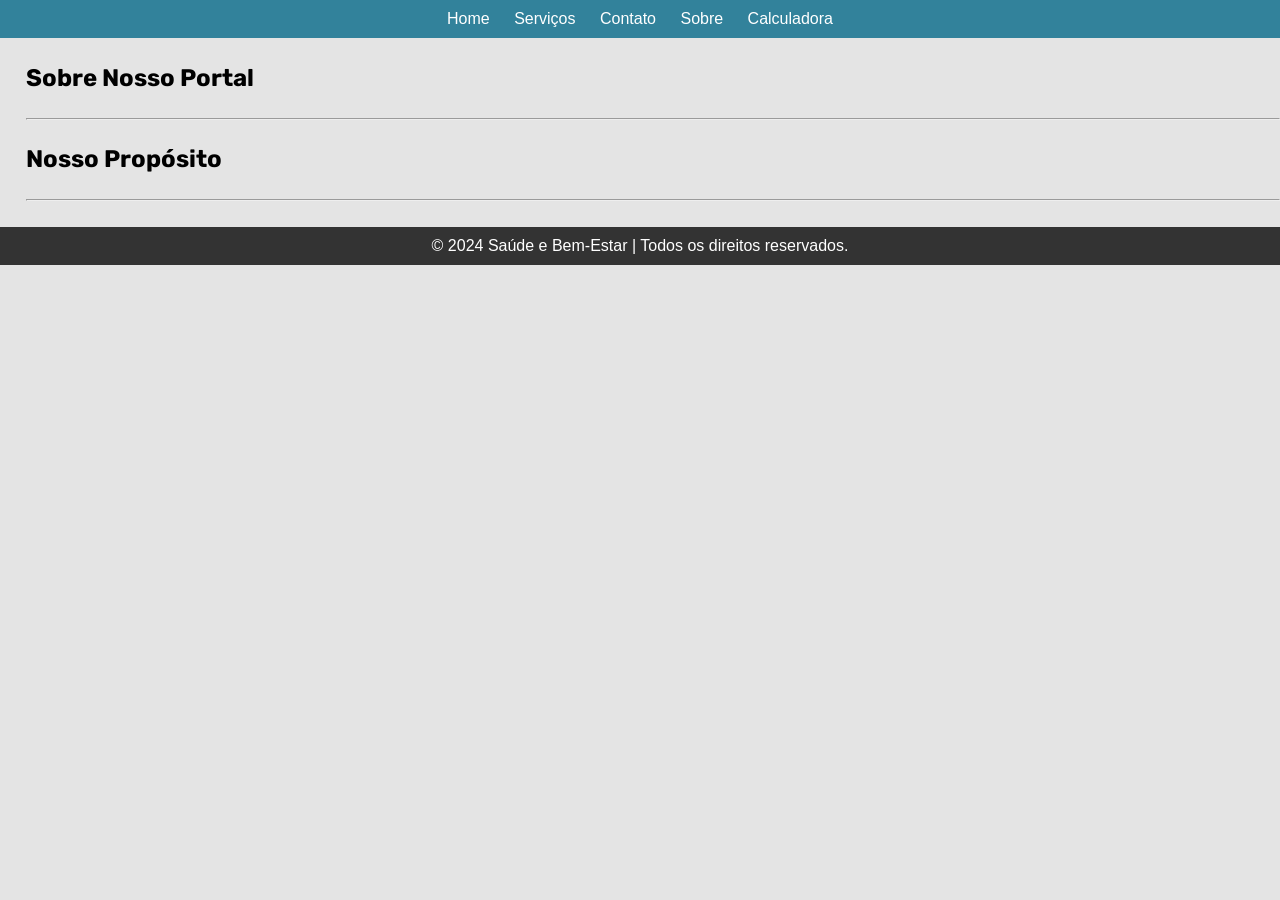
<file: about.html>
<!DOCTYPE html>
<html lang="pt-br">
<head>
    <meta charset="UTF-8">
    <meta name="viewport" content="width=device-width, initial-scale=1.0">
    <title>Sobre - Saúde e Bem-Estar</title>
    <link rel="shortcut icon" href="favicon/estetoscopio.png" type="image/x-icon">
    <link rel="stylesheet" href="styles.css">
    <script src="script.js" defer></script>
</head>
<body>
    <header>
        <nav>
            <a href="index.html" target="_parent">Home</a>
            <a href="services.html" target="_parent">Serviços</a>
            <a href="contact.html" target="_parent">Contato</a>
            <a href="about.html" target="_parent">Sobre</a>
            <a href="calculator.html" target="_parent">Calculadora</a>
        </nav>
    </header>

    <main>
        <section class="sobre">
            <div class="point">
                <h2>Sobre Nosso Portal</h2>
                    <p>Nosso portal é dedicado à promoção da saúde e bem-estar. Oferecemos informações atualizadas e baseadas em evidências sobre nutrição, atividades físicas e saúde mental. Nossa missão é fornecer dicas práticas e orientações especializadas para que você possa adotar um estilo de vida mais saudável e equilibrado. Explore nossas seções dedicadas a receitas nutritivas, programas de exercícios personalizados, e estratégias de autocuidado para manter sua mente e corpo em harmonia.</p>
                    <br>
                <hr>
            </div>
            <div class="point">
                <h2>Nosso Propósito</h2>
                    <p>Queremos fornecer recursos que ajudem as pessoas a fazer escolhas saudáveis para uma vida mais equilibrada. Nossa missão é oferecer orientação confiável e acessível sobre nutrição, exercícios físicos, saúde mental e bem-estar geral. Acreditamos que a informação é a chave para melhorar a qualidade de vida de todos e estamos comprometidos em capacitar nossos usuários com conhecimentos e ferramentas essenciais. Explore nossas dicas práticas, artigos informativos e programas personalizados para alcançar um estilo de vida mais saudável e feliz.</p>
                    <br>
                <hr>
            </div>
        </section>
    </main>

    <footer>
        <p>&copy; 2024 Saúde e Bem-Estar | Todos os direitos reservados.</p>
    </footer>
</body>
</html>
</file>
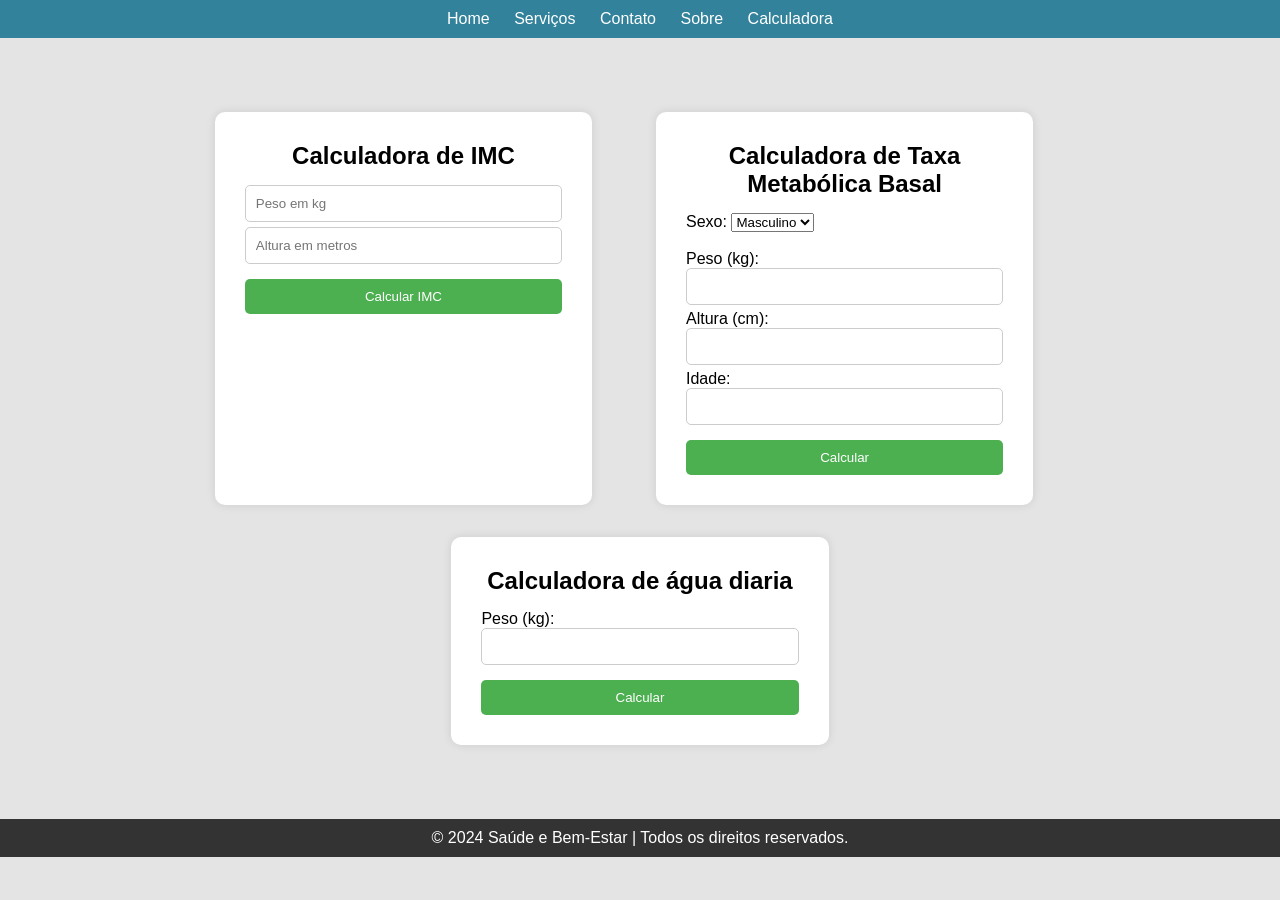
<file: calculator.html>
<!DOCTYPE html>
<html lang="pt-BR">
<head>
    <meta charset="UTF-8">
    <meta name="viewport" content="width=device-width, initial-scale=1.0">
    <title>Calculadora de IMC</title>
    <link rel="shortcut icon" href="favicon/estetoscopio.png" type="image/x-icon">
    <link rel="stylesheet" href="styles.css">
    <script src="script.js"></script>
</head>
<body>
<header>
  <nav>
    <a href="index.html" target="_parent">Home</a>
    <a href="services.html" target="_parent">Serviços</a>
    <a href="contact.html" target="_parent">Contato</a>
    <a href="about.html" target="_parent">Sobre</a>
    <a href="calculator.html" target="_parent">Calculadora</a>
  </nav>
</header>
<main>
  <br><br><br>
  <section>
    <div class="calculator-container">
    <div class="calculator">
      <h2>Calculadora de IMC</h2>
      <input type="number" id="weight" placeholder="Peso em kg" required>
      <input type="number" id="height" placeholder="Altura em metros" required>
      <button onclick="calculateIMC()">Calcular IMC</button>
      <div id="result" class="result"></div>
    </div>
    <br><br><br>
    <div class="calculator">
      <h2>Calculadora de Taxa Metabólica Basal</h2>
      <label for="sexo">Sexo:</label>
      <select id="sexo">
        <option value="M">Masculino</option>
        <option value="F">Feminino</option>
      </select>
      <br><br>
      <label for="peso">Peso (kg):</label>
      <input type="number" id="peso">
      <label for="altura">Altura (cm):</label>
      <input type="number" id="altura">
      <label for="idade">Idade:</label>
      <input type="number" id="idade">
      <button onclick="calcularTMB()">Calcular</button>
      <p id="resultado"></p>
    </div>
    <br><br><br>
    <div class="calculator">
      <h2>Calculadora de água diaria</h2>
      <label for="peso1">Peso (kg):</label>
      <input type="number" id="peso1"><br>
      <button onclick="calcularAgua()">Calcular</button>
      <p id="valor"></p>
    </div>
    </div>
  </section>
<br><br><br>
</main>
<footer>
  <p>&copy; 2024 Saúde e Bem-Estar | Todos os direitos reservados.</p>
</footer>
</body>
</html>
</file>
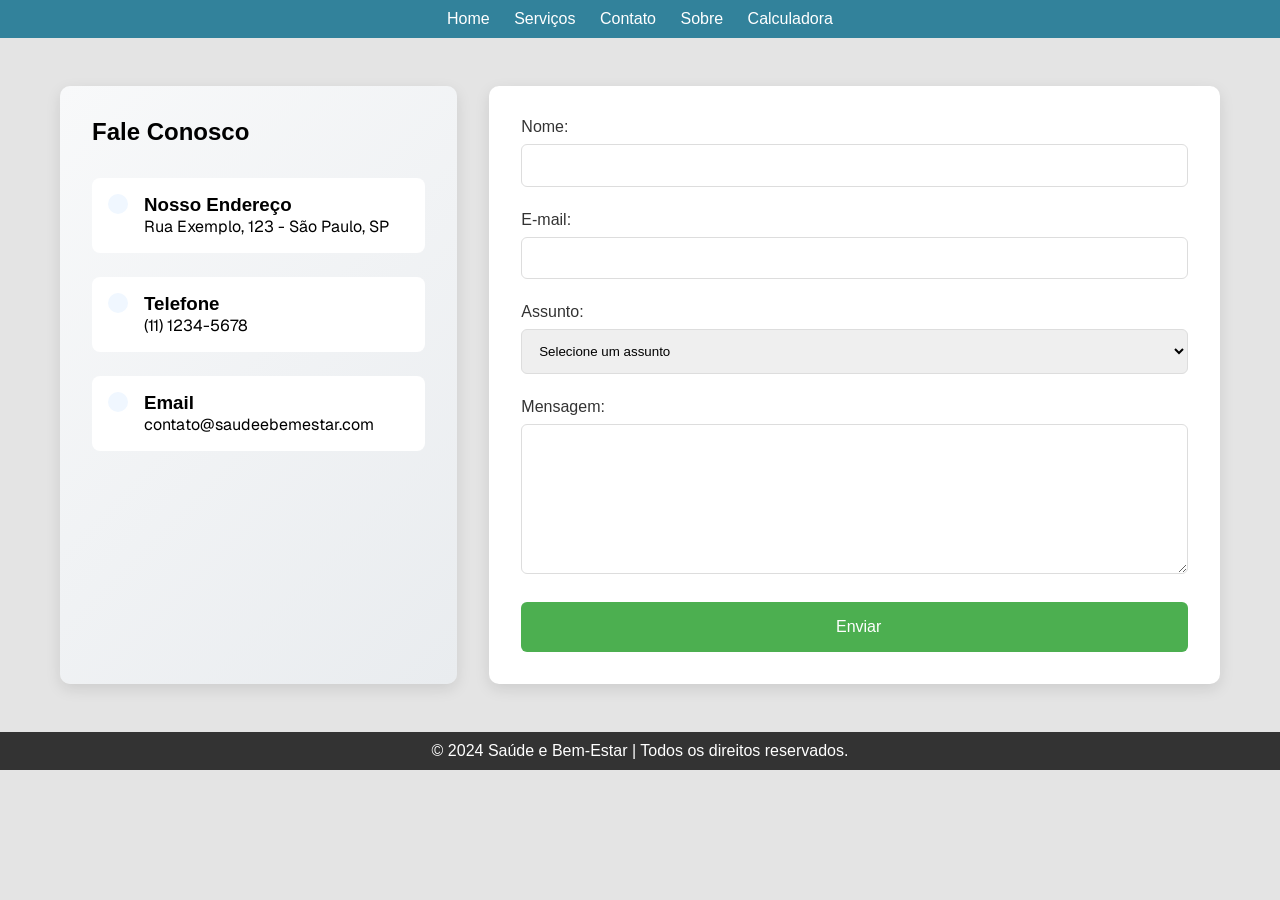
<file: contact.html>
<!DOCTYPE html>
<html lang="pt-br">
<head>
    <meta charset="UTF-8">
    <meta name="viewport" content="width=device-width, initial-scale=1.0">
    <title>Contato - Saúde e Bem-Estar</title>
    <link rel="shortcut icon" href="favicon/estetoscopio.png" type="image/x-icon">
    <link rel="stylesheet" href="styles.css">
    <script src="script.js" defer></script>
</head>
<body>
    <header>
        <nav>
            <a href="index.html" target="_parent">Home</a>
            <a href="services.html" target="_parent">Serviços</a>
            <a href="contact.html" target="_parent">Contato</a>
            <a href="about.html" target="_parent">Sobre</a>
            <a href="calculator.html" target="_parent">Calculadora</a>
        </nav>
    </header>

    <main>
        <section class="contact-container">
            <div class="contact-info">
                <h1>Fale Conosco</h1>
                <div class="contact-details">
                    <div class="contact-item">
                        <i class="fas fa-map-marker-alt"></i>
                        <div>
                            <h3>Nosso Endereço</h3>
                            <p>Rua Exemplo, 123 - São Paulo, SP</p>
                        </div>
                    </div>
                    <div class="contact-item">
                        <i class="fas fa-phone"></i>
                        <div>
                            <h3>Telefone</h3>
                            <p>(11) 1234-5678</p>
                        </div>
                    </div>
                    <div class="contact-item">
                        <i class="fas fa-envelope"></i>
                        <div>
                            <h3>Email</h3>
                            <p>contato@saudeebemestar.com</p>
                        </div>
                    </div>
                </div>
            </div>
        
            <div class="contact-form-container">
                <form id="contact-form" onsubmit="return validateForm()">
                    <div class="form-group">
                        <label for="name">Nome:</label>
                        <input type="text" id="name" name="name" required>
                    </div>
                    
                    <div class="form-group">
                        <label for="email">E-mail:</label>
                        <input type="email" id="email" name="email" required>
                    </div>
        
                    <div class="form-group">
                        <label for="subject">Assunto:</label>
                        <select id="subject" name="subject" required>
                            <option value="">Selecione um assunto</option>
                            <option value="general">Informações Gerais</option>
                            <option value="appointment">Agendamento</option>
                            <option value="feedback">Feedback</option>
                        </select>
                    </div>
                    
                    <div class="form-group">
                        <label for="message">Mensagem:</label>
                        <textarea id="message" name="message" required></textarea>
                    </div>
                    
                    <button type="submit" class="submit-btn">
                        <i class="fas fa-paper-plane"></i> Enviar
                    </button>
                </form>
            </div>
        </section>
    </main>

    <footer>
        <p>&copy; 2024 Saúde e Bem-Estar | Todos os direitos reservados.</p>
    </footer>
</body>
</html>
</file>
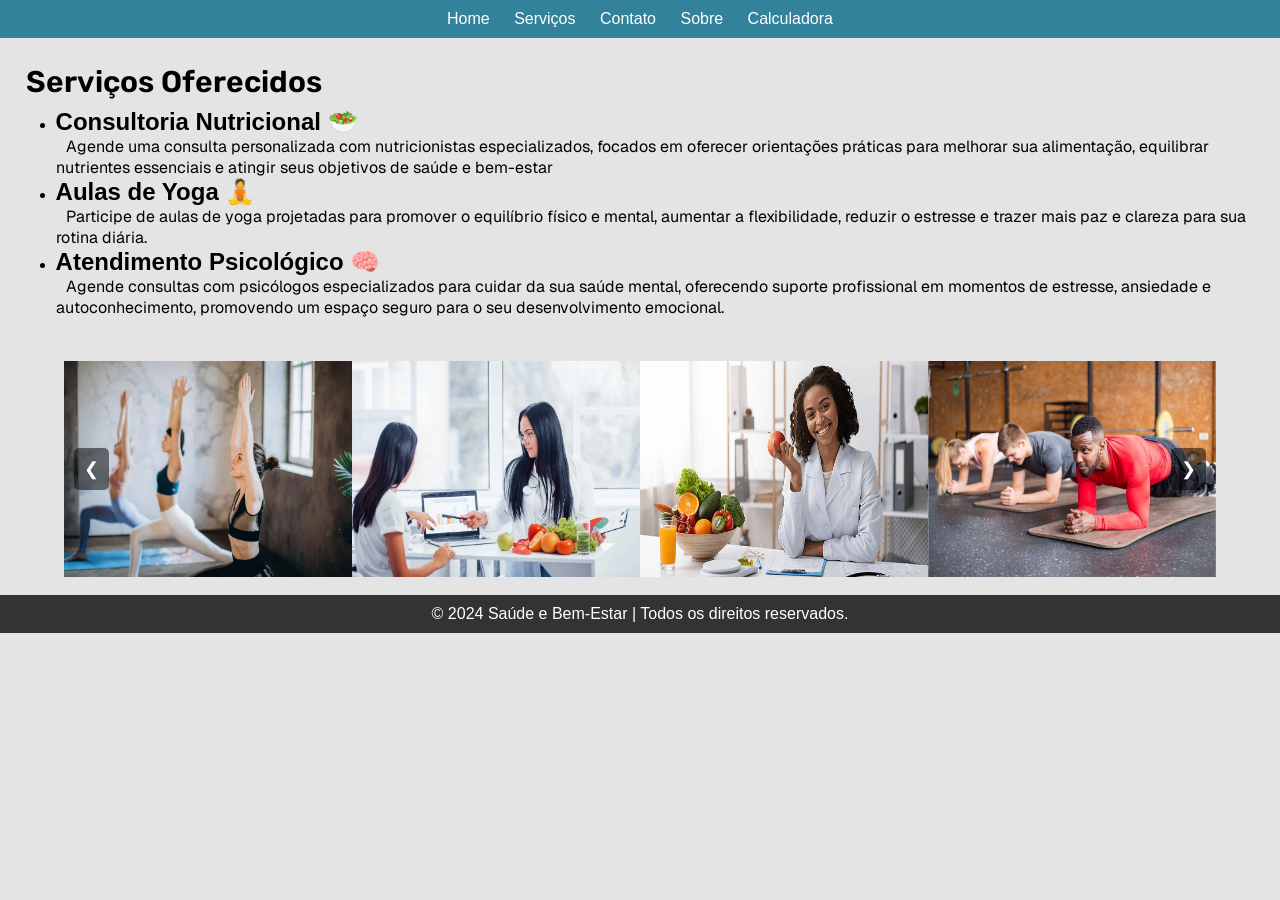
<file: services.html>
<!DOCTYPE html>
<html lang="pt-br">
<head>
    <meta charset="UTF-8">
    <meta name="viewport" content="width=device-width, initial-scale=1.0">
    <title>Serviços - Saúde e Bem-Estar</title>
    <link rel="shortcut icon" href="favicon/estetoscopio.png" type="image/x-icon">
    <link rel="stylesheet" href="styles.css">
    <script src="script.js" defer></script>
</head>
<body>
    <header>
        <nav>
            <a href="index.html" target="_parent">Home</a>
            <a href="services.html" target="_parent">Serviços</a>
            <a href="contact.html" target="_parent">Contato</a>
            <a href="about.html" target="_parent">Sobre</a>
            <a href="calculator.html" target="_parent">Calculadora</a>
        </nav>
    </header>
    <main>
        <section class="serviços">
            <h1>Serviços Oferecidos</h1>
            <ul>
                <li><h2>Consultoria Nutricional &#x1F957;</h2><p>Agende uma consulta personalizada com nutricionistas especializados, focados em oferecer orientações práticas para melhorar sua alimentação, equilibrar nutrientes essenciais e atingir seus objetivos de saúde e bem-estar</p></li>
                <li><h2>Aulas de Yoga &#x1F9D8;</h2><p>Participe de aulas de yoga projetadas para promover o equilíbrio físico e mental, aumentar a flexibilidade, reduzir o estresse e trazer mais paz e clareza para sua rotina diária.</p></li>
                <li><h2>Atendimento Psicológico &#x1F9E0;</h2><p>Agende consultas com psicólogos especializados para cuidar da sua saúde mental, oferecendo suporte profissional em momentos de estresse, ansiedade e autoconhecimento, promovendo um espaço seguro para o seu desenvolvimento emocional.</p></li>
            </ul>
        </section>
        <br>
        <section class="carousel">
            <div class="carousel-images">
                <img src="img/beneficios-do-yoga.webp" alt="Nutricao">
                <img src="img/curso-em-graduacao-em-nutricao-faculdade-frasce-rj.webp" alt="exercicios">
                <img src="img/dia-da-saude-e-nutricao-3-min.png" alt="Mental">
                <img src="img/exercicio-de-prancha.jpg" alt="">
                <img src="img/exercicio-fisico-.jpg" alt="">
                <img src="img/exercicios.jpg" alt="">
                <img src="img/homem+e+mulher+conversam+em+uma+consulta+com+um+psicólogo.jpg" alt="">
                <img src="img/images.jpeg" alt="">
                <img src="img/pexels-yan-krukov-8436601-copy-scaled.webp" alt="">
                <img src="img/psicologa-atende-pacientes.webp" alt="">
                <img src="img/yoga_aereo-ca93a957.jpeg" alt="">
                <img src="img/idosos.jpg" alt="">
            </div>
            <button class="carousel-btn prev" onclick="moveSlide(-1)">&#10094;</button>
            <button class="carousel-btn next" onclick="moveSlide(1)">&#10095;</button>
        </section>
    </main>
    <br>
    <footer>
        <p>&copy; 2024 Saúde e Bem-Estar | Todos os direitos reservados.</p>
    </footer>
</body>
</html>
</file>
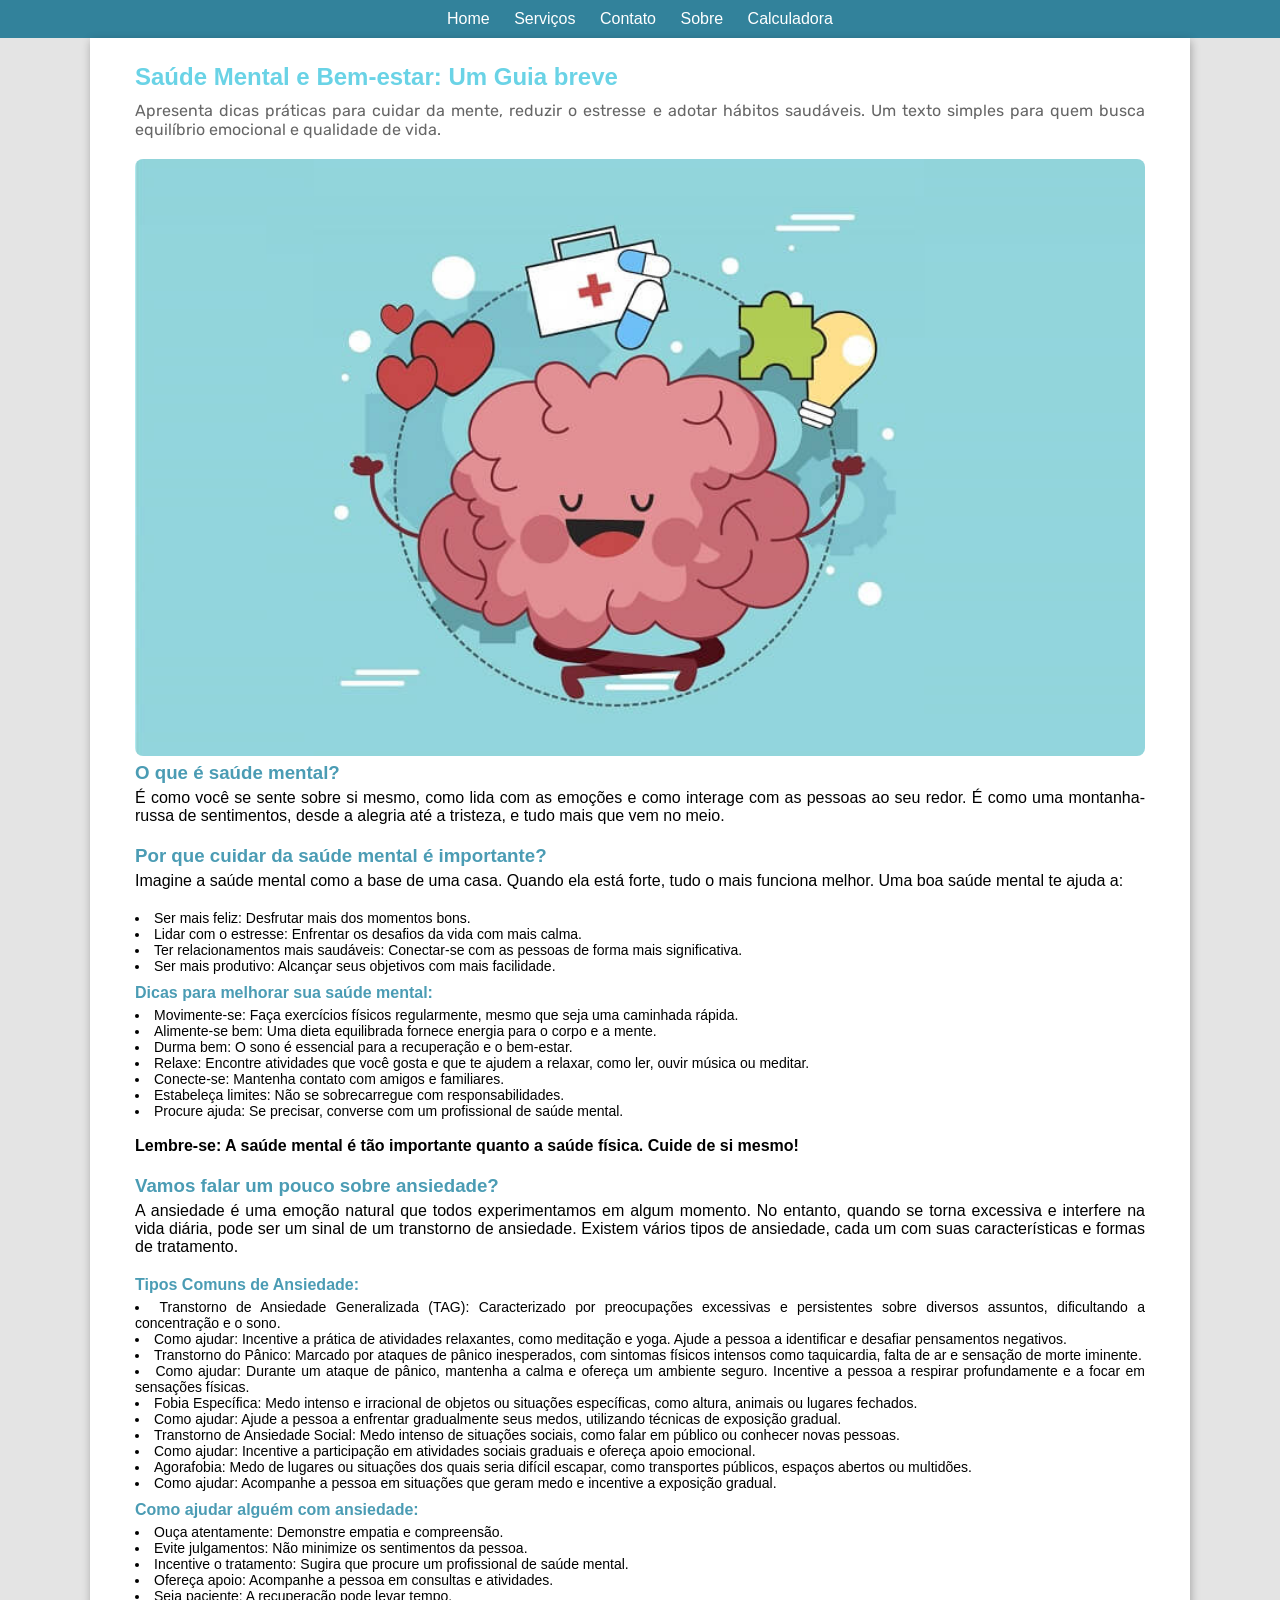
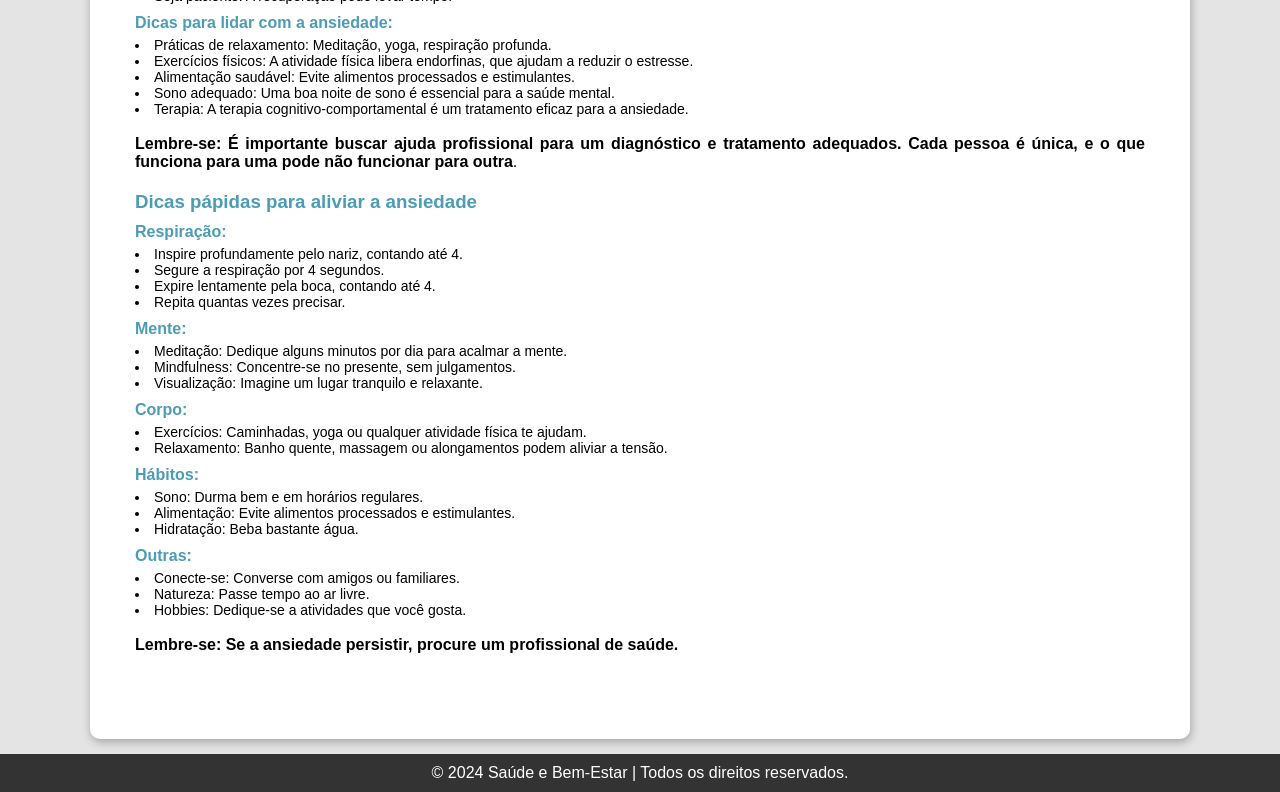
<file: pags/bem-estar/bem-estar.html>
<!DOCTYPE html>
<html lang="pt-br">
<head>
    <meta charset="UTF-8">
    <meta name="viewport" content="width=device-width, initial-scale=1.0">
    <title>Bem-Estar Mental</title>
    <link rel="shortcut icon" href="/favicon/estetoscopio.png" type="image/x-icon">
    <link rel="stylesheet" href="/pags/styles.css">
    <script src="/script.js"></script>
</head>
<body>
    <header>
        <nav>
            <a href="/index.html" target="_parent">Home</a>
            <a href="/services.html" target="_parent">Serviços</a>
            <a href="/contact.html" target="_parent">Contato</a>
            <a href="/about.html" target="_parent">Sobre</a>
            <a href="/calculator.html" target="_parent">Calculadora</a>
        </nav>
    </header>
    <main>
        <section>
            <div class="container">
                <div class="article">
                    <h2>Saúde Mental e Bem-estar: Um Guia breve</h2>
                    <p class="descrição">Apresenta dicas práticas para cuidar da mente, reduzir o estresse e adotar hábitos saudáveis. Um texto simples para quem busca equilíbrio emocional e qualidade de vida.</p>
                    <img src="img/o-que-e-bem-estar-mental.jpg" alt="Imagem Principal">
                    <h3>O que é saúde mental?</h3>
                    <p>É como você se sente sobre si mesmo, como lida com as emoções e como interage com as pessoas ao seu redor. É como uma montanha-russa de sentimentos, desde a alegria até a tristeza, e tudo mais que vem no meio.</p>
                    <h3>Por que cuidar da saúde mental é importante?</h3>
                    <p>Imagine a saúde mental como a base de uma casa. Quando ela está forte, tudo o mais funciona melhor. Uma boa saúde mental te ajuda a:</p>
                        <ul>
                            <li>Ser mais feliz: Desfrutar mais dos momentos bons.</li>
                            <li>Lidar com o estresse: Enfrentar os desafios da vida com mais calma.</li>
                            <li>Ter relacionamentos mais saudáveis: Conectar-se com as pessoas de forma mais significativa.</li>
                            <li>Ser mais produtivo: Alcançar seus objetivos com mais facilidade.</li>
                        </ul>
                    <h4>Dicas para melhorar sua saúde mental:</h4>
                        <ul>
                            <li>Movimente-se: Faça exercícios físicos regularmente, mesmo que seja uma caminhada rápida.</li>
                            <li>Alimente-se bem: Uma dieta equilibrada fornece energia para o corpo e a mente.</li>
                            <li>Durma bem: O sono é essencial para a recuperação e o bem-estar.</li>
                            <li>Relaxe: Encontre atividades que você gosta e que te ajudem a relaxar, como ler, ouvir música ou meditar.</li>
                            <li>Conecte-se: Mantenha contato com amigos e familiares.</li>
                            <li>Estabeleça limites: Não se sobrecarregue com responsabilidades.</li>
                            <li>Procure ajuda: Se precisar, converse com um profissional de saúde mental.</li>
                        </ul>
                        <br>
                    <p><strong>Lembre-se: A saúde mental é tão importante quanto a saúde física. Cuide de si mesmo!</strong></p>
                    <h3>Vamos falar um pouco sobre ansiedade?</h3>
                    <p>A ansiedade é uma emoção natural que todos experimentamos em algum momento. No entanto, quando se torna excessiva e interfere na vida diária, pode ser um sinal de um transtorno de ansiedade. Existem vários tipos de ansiedade, cada um com suas características e formas de tratamento.</p>
                    <h4>Tipos Comuns de Ansiedade:</h4>
                        <ul>
                            <li>Transtorno de Ansiedade Generalizada (TAG): Caracterizado por preocupações excessivas e persistentes sobre diversos assuntos, dificultando a concentração e o sono.</li>
                            <li>Como ajudar: Incentive a prática de atividades relaxantes, como meditação e yoga. Ajude a pessoa a identificar e desafiar pensamentos negativos.</li>
                            <li>Transtorno do Pânico: Marcado por ataques de pânico inesperados, com sintomas físicos intensos como taquicardia, falta de ar e sensação de morte iminente.</li>
                            <li>Como ajudar: Durante um ataque de pânico, mantenha a calma e ofereça um ambiente seguro. Incentive a pessoa a respirar profundamente e a focar em sensações físicas.</li>
                            <li>Fobia Específica: Medo intenso e irracional de objetos ou situações específicas, como altura, animais ou lugares fechados.</li>
                            <li>Como ajudar: Ajude a pessoa a enfrentar gradualmente seus medos, utilizando técnicas de exposição gradual.</li>
                            <li>Transtorno de Ansiedade Social: Medo intenso de situações sociais, como falar em público ou conhecer novas pessoas.</li>
                            <li>Como ajudar: Incentive a participação em atividades sociais graduais e ofereça apoio emocional.</li>
                            <li>Agorafobia: Medo de lugares ou situações dos quais seria difícil escapar, como transportes públicos, espaços abertos ou multidões.</li>
                            <li>Como ajudar: Acompanhe a pessoa em situações que geram medo e incentive a exposição gradual.</li>
                        </ul>
                    <h4>Como ajudar alguém com ansiedade:</h4>
                        <ul>
                            <li>Ouça atentamente: Demonstre empatia e compreensão.</li>
                            <li>Evite julgamentos: Não minimize os sentimentos da pessoa.</li>
                            <li>Incentive o tratamento: Sugira que procure um profissional de saúde mental.</li>
                            <li>Ofereça apoio: Acompanhe a pessoa em consultas e atividades.</li>
                            <li>Seja paciente: A recuperação pode levar tempo.</li>
                        </ul>
                        <h4>Dicas para lidar com a ansiedade:</h4>
                        <ul>
                            <li>Práticas de relaxamento: Meditação, yoga, respiração profunda.</li>
                            <li>Exercícios físicos: A atividade física libera endorfinas, que ajudam a reduzir o estresse.</li>
                            <li>Alimentação saudável: Evite alimentos processados e estimulantes.</li>
                            <li>Sono adequado: Uma boa noite de sono é essencial para a saúde mental.</li>
                            <li>Terapia: A terapia cognitivo-comportamental é um tratamento eficaz para a ansiedade.</li>
                        </ul>
                        <br>
                    <p><strong>Lembre-se: É importante buscar ajuda profissional para um diagnóstico e tratamento adequados. Cada pessoa é única, e o que funciona para uma pode não funcionar para outra</strong>.</p>

                    <h3>Dicas pápidas para aliviar a ansiedade</h3>
                    <h4>Respiração:</h4>
                    <ul>
                        <li>Inspire profundamente pelo nariz, contando até 4.</li>
                        <li>Segure a respiração por 4 segundos.</li>
                        <li>Expire lentamente pela boca, contando até 4.</li>
                        <li>Repita quantas vezes precisar.</li>
                    </ul>
                    <h4>Mente:</h4>
                    <ul>
                        <li>Meditação: Dedique alguns minutos por dia para acalmar a mente.</li>
                        <li>Mindfulness: Concentre-se no presente, sem julgamentos.</li>
                        <li>Visualização: Imagine um lugar tranquilo e relaxante.</li>
                    </ul>
                    <h4>Corpo:</h4>
                    <ul>
                        <li>Exercícios: Caminhadas, yoga ou qualquer atividade física te ajudam.</li>
                        <li>Relaxamento: Banho quente, massagem ou alongamentos podem aliviar a tensão.</li>
                    </ul>
                    <h4>Hábitos:</h4>
                    <ul>
                        <li>Sono: Durma bem e em horários regulares.</li>
                        <li>Alimentação: Evite alimentos processados e estimulantes.</li>
                        <li>Hidratação: Beba bastante água.</li>
                    </ul>
                    <h4>Outras:</h4>
                    <ul>
                        <li>Conecte-se: Converse com amigos ou familiares.</li>
                        <li>Natureza: Passe tempo ao ar livre.</li>
                        <li>Hobbies: Dedique-se a atividades que você gosta.</li>
                    </ul>
                    <br>
                    <p><strong>Lembre-se: Se a ansiedade persistir, procure um profissional de saúde.</strong></p>
                </div>
            </div>
        </section>
    </main>
    <footer>
        <p>&copy; 2024 Saúde e Bem-Estar | Todos os direitos reservados.</p>
    </footer>
</body>
</html>
</file>
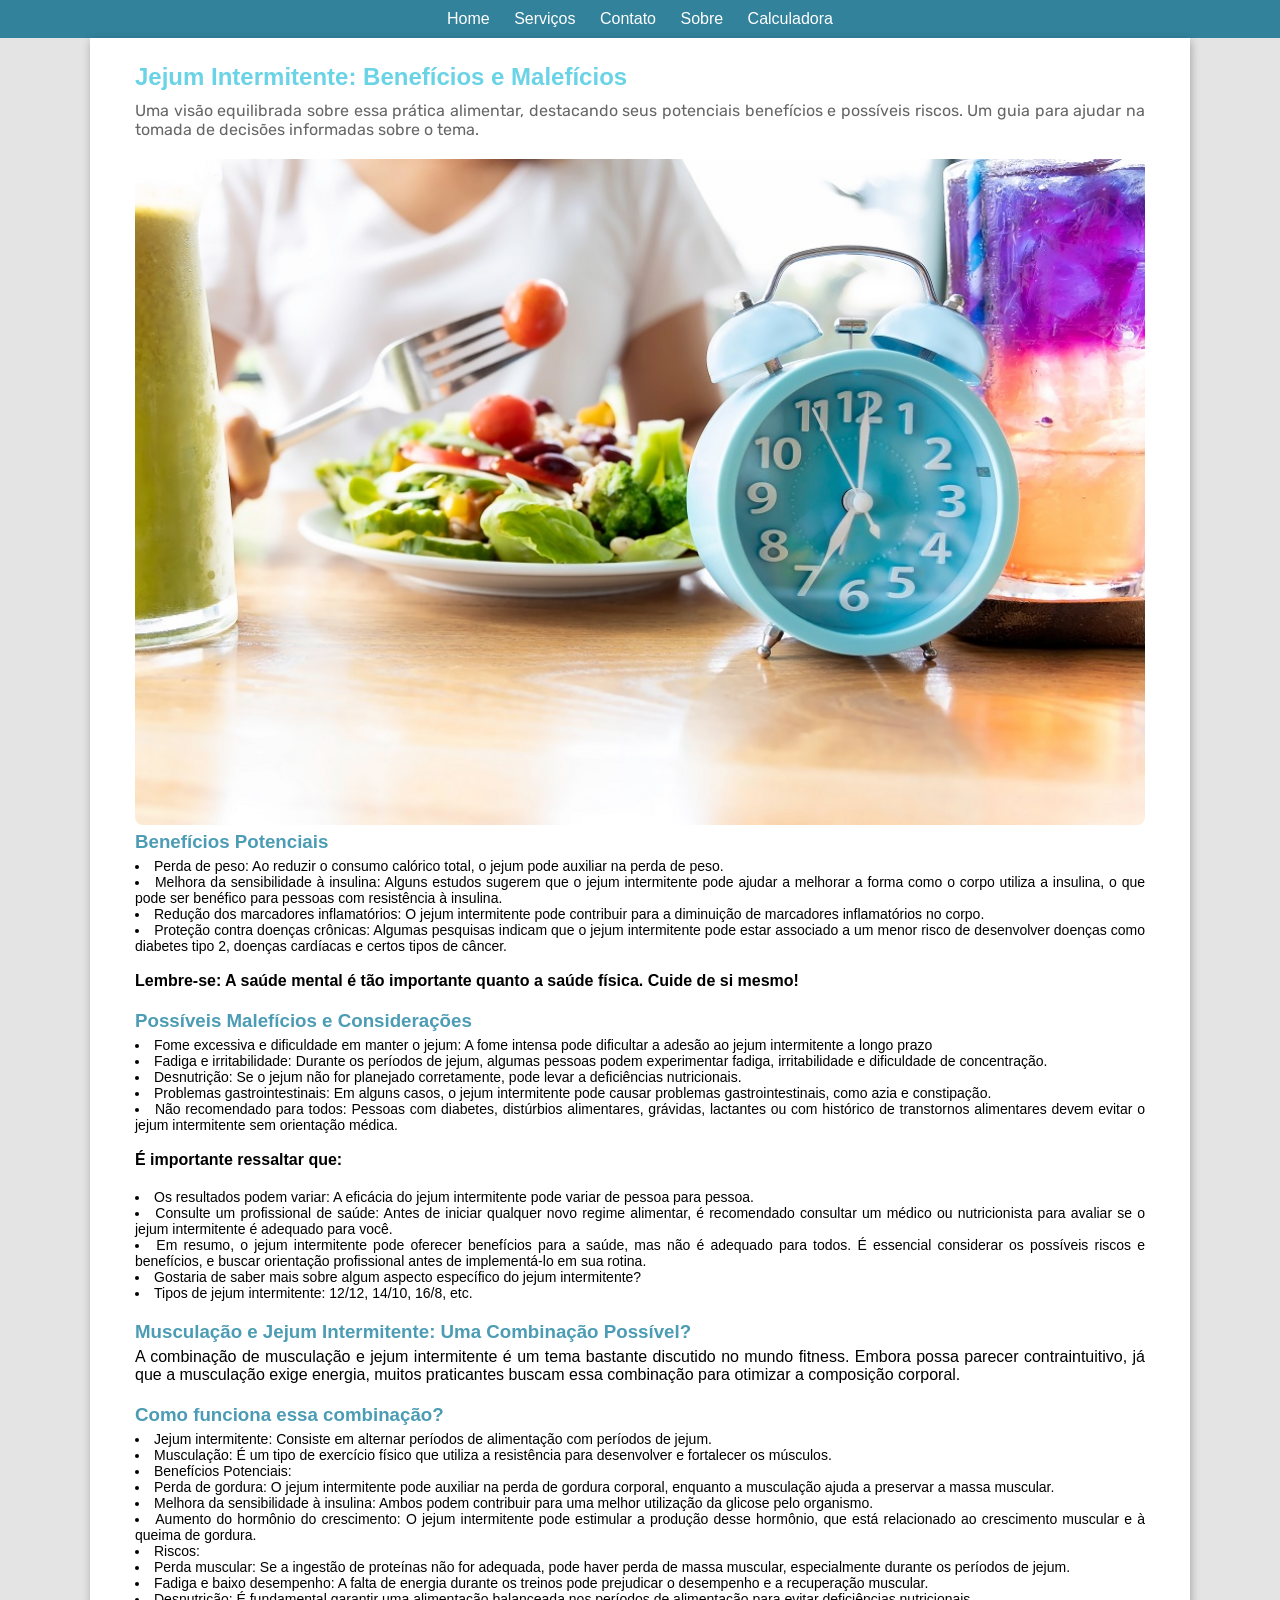
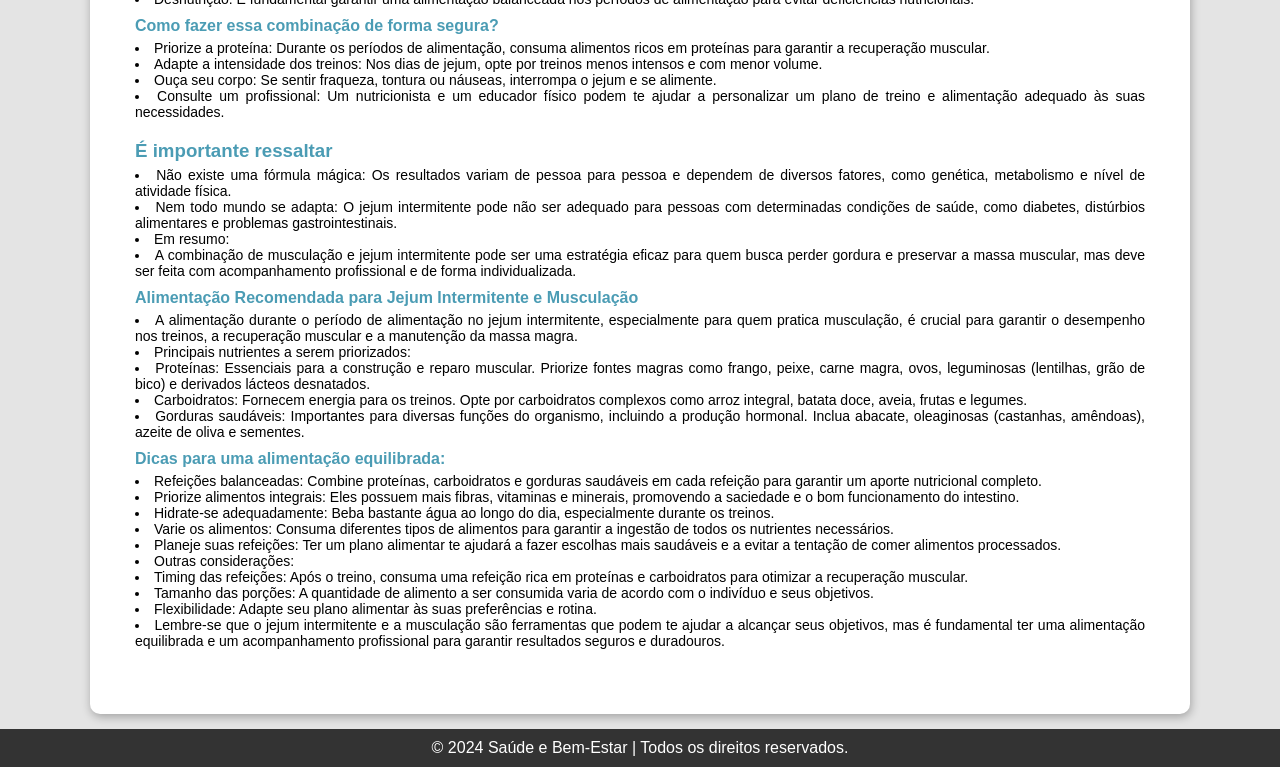
<file: pags/exercicios/exercicios.html>
<!DOCTYPE html>
<html lang="pt-br">

<head>
    <meta charset="UTF-8">
    <meta name="viewport" content="width=device-width, initial-scale=1.0">
    <title>Bem-Estar Mental</title>
    <link rel="shortcut icon" href="/favicon/estetoscopio.png" type="image/x-icon">
    <link rel="stylesheet" href="/pags/styles.css">
    <script src="/script.js"></script>
</head>

<body>
    <header>
        <nav>
            <a href="/index.html" target="_parent">Home</a>
            <a href="/services.html" target="_parent">Serviços</a>
            <a href="/contact.html" target="_parent">Contato</a>
            <a href="/about.html" target="_parent">Sobre</a>
            <a href="/calculator.html" target="_parent">Calculadora</a>
        </nav>
    </header>
    <main>
        <section>
            <div class="container">
                <div class="article">
                    <h2>Jejum Intermitente: Benefícios e Malefícios</h2>
                    <p class="descrição">Uma visão equilibrada sobre essa prática alimentar, destacando seus potenciais benefícios e possíveis riscos. Um guia para ajudar na tomada de decisões informadas sobre o tema.
                    </p>
                    <img src="img/jejum-intermitente.jpg" alt="Imagem Principal">
                    <h3>Benefícios Potenciais</h3>
                    <ul>
                        <li>Perda de peso: Ao reduzir o consumo calórico total, o jejum pode auxiliar na
                            perda de peso.</li>
                        <li>Melhora da sensibilidade à insulina: Alguns estudos sugerem que o jejum
                            intermitente pode ajudar a melhorar a forma como o corpo utiliza a insulina, o
                            que pode ser benéfico para pessoas com resistência à insulina. </li>
                        <li>Redução dos marcadores inflamatórios: O jejum intermitente pode contribuir
                            para a diminuição de marcadores inflamatórios no corpo.</li>
                        <li>Proteção contra doenças crônicas: Algumas pesquisas indicam que o jejum
                            intermitente pode estar associado a um menor risco de desenvolver doenças
                            como diabetes tipo 2, doenças cardíacas e certos tipos de câncer. </li>
                    </ul>
                    <br>
                    <p><strong>Lembre-se: A saúde mental é tão importante quanto a saúde física. Cuide de si mesmo!</strong></p>
                    <h3>Possíveis Malefícios e Considerações</h3>
                    <ul>
                        <li>Fome excessiva e dificuldade em manter o jejum: A fome intensa pode
                            dificultar a adesão ao jejum intermitente a longo prazo</li>
                        <li> Fadiga e irritabilidade: Durante os períodos de jejum, algumas pessoas
                            podem experimentar fadiga, irritabilidade e dificuldade de concentração.</li>
                        <li> Desnutrição: Se o jejum não for planejado corretamente, pode levar a
                            deficiências nutricionais.</li>
                        <li>Problemas gastrointestinais: Em alguns casos, o jejum intermitente pode
                            causar problemas gastrointestinais, como azia e constipação.
                        </li>
                        <li>Não recomendado para todos: Pessoas com diabetes, distúrbios alimentares,
                            grávidas, lactantes ou com histórico de transtornos alimentares devem evitar o
                            jejum intermitente sem orientação médica.</li>
                    </ul>
                        <br>
                        <p><strong>É importante ressaltar que:</strong></p>
                    <ul>
                        <li>Os resultados podem variar: A eficácia do jejum intermitente pode variar de pessoa para pessoa.</li>
                        <li>Consulte um profissional de saúde: Antes de iniciar qualquer novo regime
                            alimentar, é recomendado consultar um médico ou nutricionista para avaliar se
                            o jejum intermitente é adequado para você.</li>
                        <li>
                            Em resumo, o jejum intermitente pode oferecer benefícios para a saúde, mas
                            não é adequado para todos. É essencial considerar os possíveis riscos e
                            benefícios, e buscar orientação profissional antes de implementá-lo em sua
                            rotina.
                        </li>
                        <li>Gostaria de saber mais sobre algum aspecto específico do jejum intermitente?</li>
                        <li>Tipos de jejum intermitente: 12/12, 14/10, 16/8, etc.</li>
                    </ul>
                    <br>
                    <h3>Musculação e Jejum Intermitente: Uma Combinação Possível?</h3>
                    <p>A combinação de musculação e jejum intermitente é um tema bastante
                        discutido no mundo fitness. Embora possa parecer contraintuitivo, já que a
                        musculação exige energia, muitos praticantes buscam essa combinação para
                        otimizar a composição corporal.
                    </p>
                        <h3>Como funciona essa combinação?</h3>
                        <ul>
                            <li>Jejum intermitente: Consiste em alternar períodos de alimentação com períodos de jejum.
                            </li>
                            <li>Musculação: É um tipo de exercício físico que utiliza a resistência para desenvolver e
                                fortalecer os músculos.</li>
                            <li>Benefícios Potenciais:</li>
                            <li>Perda de gordura: O jejum intermitente pode auxiliar na perda de gordura corporal,
                                enquanto a musculação ajuda a preservar a massa muscular.</li>
                            <li>Melhora da sensibilidade à insulina: Ambos podem contribuir para uma melhor utilização
                                da glicose pelo organismo.</li>
                            <li>Aumento do hormônio do crescimento: O jejum intermitente pode estimular a produção desse
                                hormônio, que está relacionado ao crescimento muscular e à queima de gordura.</li>
                            <li>Riscos:</li>
                            <li>Perda muscular: Se a ingestão de proteínas não for adequada, pode haver perda de massa
                                muscular, especialmente durante os períodos de jejum.</li>
                            <li>Fadiga e baixo desempenho: A falta de energia durante os treinos pode prejudicar o
                                desempenho e a recuperação muscular.</li>
                            <li>Desnutrição: É fundamental garantir uma alimentação balanceada nos períodos de
                                alimentação para evitar deficiências nutricionais.</li>
                        </ul>
                    <h4>Como fazer essa combinação de forma segura?</h4>
                    <ul>
                        <li>Priorize a proteína: Durante os períodos de alimentação, consuma alimentos ricos em
                            proteínas para garantir a recuperação muscular.</li>
                        <li>Adapte a intensidade dos treinos: Nos dias de jejum, opte por treinos menos intensos e com
                            menor volume.</li>
                        <li>Ouça seu corpo: Se sentir fraqueza, tontura ou náuseas, interrompa o jejum e se alimente.
                        </li>
                        <li>Consulte um profissional: Um nutricionista e um educador físico podem te ajudar a
                            personalizar um plano de treino e alimentação adequado às suas necessidades.</li>
                    </ul>
                    <br>
                    <h3>É importante ressaltar</h3>
                    <ul>
                        <li>Não existe uma fórmula mágica: Os resultados variam de pessoa para pessoa e dependem de
                            diversos fatores, como genética, metabolismo e nível de atividade física.</li>
                        <li>Nem todo mundo se adapta: O jejum intermitente pode não ser adequado para pessoas com
                            determinadas condições de saúde, como diabetes, distúrbios alimentares e problemas
                            gastrointestinais.</li>
                        <li>Em resumo:</li>
                        <li>A combinação de musculação e jejum intermitente pode ser uma estratégia eficaz para quem
                            busca perder gordura e preservar a massa muscular, mas deve ser feita com acompanhamento
                            profissional e de forma individualizada.</li>
                    </ul>
                    <h4>Alimentação Recomendada para Jejum Intermitente e Musculação</h4>
                    <ul>
                        <li>A alimentação durante o período de alimentação no jejum intermitente, especialmente para quem
                            pratica musculação, é crucial para garantir o desempenho nos treinos, a recuperação muscular e a
                            manutenção da massa magra.</li>
                        <li>Principais nutrientes a serem priorizados:</li>
                        <li>Proteínas: Essenciais para a construção e reparo muscular. Priorize fontes magras como frango,
                            peixe, carne magra, ovos, leguminosas (lentilhas, grão de bico) e derivados lácteos desnatados.
                        </li>
                        <li>Carboidratos: Fornecem energia para os treinos. Opte por carboidratos complexos como arroz
                            integral, batata doce, aveia, frutas e legumes.</li>
                        <li>Gorduras saudáveis: Importantes para diversas funções do organismo, incluindo a produção
                            hormonal. Inclua abacate, oleaginosas (castanhas, amêndoas), azeite de oliva e sementes.</li>
                    </ul>
                    <h4>Dicas para uma alimentação equilibrada:</h4>
                    <ul>
                        <li>Refeições balanceadas: Combine proteínas, carboidratos e gorduras saudáveis em cada refeição
                            para garantir um aporte nutricional completo.</li>
                        <li>Priorize alimentos integrais: Eles possuem mais fibras, vitaminas e minerais, promovendo a
                            saciedade e o bom funcionamento do intestino.</li>
                        <li>Hidrate-se adequadamente: Beba bastante água ao longo do dia, especialmente durante os
                            treinos.</li>
                        <li>Varie os alimentos: Consuma diferentes tipos de alimentos para garantir a ingestão de todos
                            os nutrientes necessários.</li>
                        <li>Planeje suas refeições: Ter um plano alimentar te ajudará a fazer escolhas mais saudáveis e
                            a evitar a tentação de comer alimentos processados.</li>

                        <li>Outras considerações:</li>
                        <li>Timing das refeições: Após o treino, consuma uma refeição rica em proteínas e carboidratos
                            para otimizar a recuperação muscular.</li>
                        <li>Tamanho das porções: A quantidade de alimento a ser consumida varia de acordo com o
                            indivíduo e seus objetivos.</li>
                        <li>Flexibilidade: Adapte seu plano alimentar às suas preferências e rotina.</li>
                        <li>Lembre-se que o jejum intermitente e a musculação são ferramentas que podem te ajudar a
                            alcançar seus objetivos, mas é fundamental ter uma alimentação equilibrada e um
                            acompanhamento profissional para garantir resultados seguros e duradouros.</li>
                    </ul>
                </div>
            </div>
        </section>
    </main>
    <footer>
        <p>&copy; 2024 Saúde e Bem-Estar | Todos os direitos reservados.</p>
    </footer>
</body>

</html>
</file>
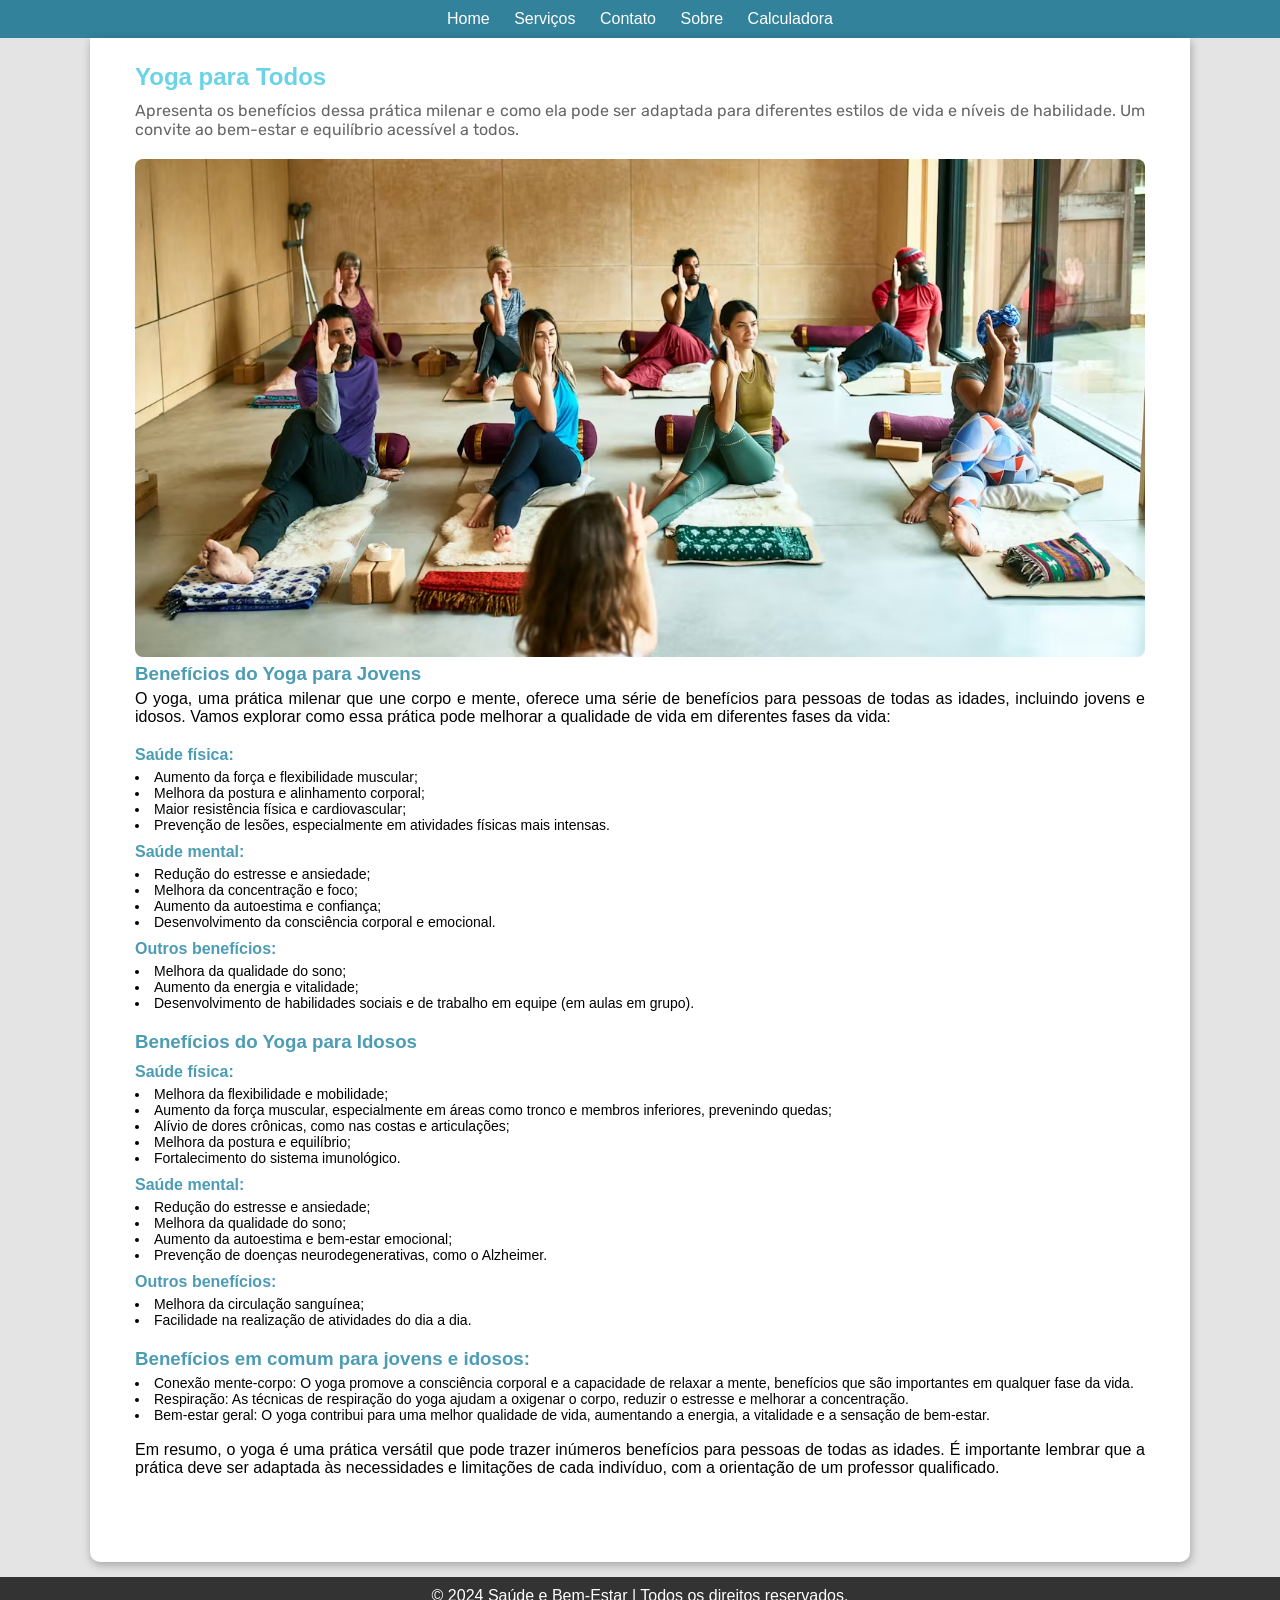
<file: pags/yoga/yoga.html>
<!DOCTYPE html>
<html lang="pt-br">
<head>
    <meta charset="UTF-8">
    <meta name="viewport" content="width=device-width, initial-scale=1.0">
    <title>Yoga</title>
    <link rel="shortcut icon" href="/favicon/estetoscopio.png" type="image/x-icon">
    <link rel="stylesheet" href="/pags/styles.css">
    <script src="/script.js"></script>
</head>
<body>
    <header>
        <nav>
            <a href="/index.html" target="_parent">Home</a>
            <a href="/services.html" target="_parent">Serviços</a>
            <a href="/contact.html" target="_parent">Contato</a>
            <a href="/about.html" target="_parent">Sobre</a>
            <a href="/calculator.html" target="_parent">Calculadora</a>
        </nav>
    </header>
    <main>
        <section>
            <div class="container">
                <div class="article">
                    <h2>Yoga para Todos</h2>
                    <p class="descrição">Apresenta os benefícios dessa prática milenar e como ela pode ser adaptada para diferentes estilos de vida e níveis de habilidade. Um convite ao bem-estar e equilíbrio acessível a todos.</p>
                    <img src="img/file-20230120-8209-dd2jmr.avif" alt="Imagem Principal">
                    <h3>Benefícios do Yoga para Jovens</h3>
                    <p>O yoga, uma prática milenar que une corpo e mente, oferece uma série de benefícios para pessoas de todas as idades, incluindo jovens e idosos. Vamos explorar como essa prática pode melhorar a qualidade de vida em diferentes fases da vida:</p>
                        <h4>Saúde física:</h4>
                        <ul>
                            <li>Aumento da força e flexibilidade muscular;</li>
                            <li>Melhora da postura e alinhamento corporal;</li>
                            <li>Maior resistência física e cardiovascular;</li>
                            <li>Prevenção de lesões, especialmente em atividades físicas mais intensas.</li>
                        </ul>
                        <h4>Saúde mental:</h4>
                        <ul>
                            <li>Redução do estresse e ansiedade;</li>
                            <li>Melhora da concentração e foco;</li>
                            <li>Aumento da autoestima e confiança;</li>
                            <li>Desenvolvimento da consciência corporal e emocional.</li>
                        </ul>
                        <h4>Outros benefícios:</h4>
                        <ul>
                            <li>Melhora da qualidade do sono;</li>
                            <li>Aumento da energia e vitalidade;</li>
                            <li>Desenvolvimento de habilidades sociais e de trabalho em equipe (em aulas em grupo).</li>
                        </ul>
                        <br>
                        <h3>Benefícios do Yoga para Idosos</h3>
                        <h4>Saúde física:</h4>
                        <ul>
                            <li>Melhora da flexibilidade e mobilidade;</li>
                            <li>Aumento da força muscular, especialmente em áreas como tronco e membros inferiores, prevenindo quedas;</li>
                            <li>Alívio de dores crônicas, como nas costas e articulações;</li>
                            <li>Melhora da postura e equilíbrio;</li>
                            <li>Fortalecimento do sistema imunológico.</li>
                        </ul>
                        <h4>Saúde mental:</h4>
                        <ul>
                            <li>Redução do estresse e ansiedade;</li>
                            <li>Melhora da qualidade do sono;</li>
                            <li>Aumento da autoestima e bem-estar emocional;</li>
                            <li>Prevenção de doenças neurodegenerativas, como o Alzheimer.</li>
                        </ul>
                        <h4>Outros benefícios:</h4>
                        <ul>
                            <li>Melhora da circulação sanguínea;</li>
                            <li>Facilidade na realização de atividades do dia a dia.</li>
                        </ul>
                        <br>
                        <h3>Benefícios em comum para jovens e idosos:</h3>
                            <ul>
                                <li>Conexão mente-corpo: O yoga promove a consciência corporal e a capacidade de relaxar a mente, benefícios que são importantes em qualquer fase da vida.</li>
                                <li>Respiração: As técnicas de respiração do yoga ajudam a oxigenar o corpo, reduzir o estresse e melhorar a concentração.</li>
                                <li>Bem-estar geral: O yoga contribui para uma melhor qualidade de vida, aumentando a energia, a vitalidade e a sensação de bem-estar.</li>
                            </ul>
                            <br>                   
                    <p>Em resumo, o yoga é uma prática versátil que pode trazer inúmeros benefícios para pessoas de todas as idades. É importante lembrar que a prática deve ser adaptada às necessidades e limitações de cada indivíduo, com a orientação de um professor qualificado.</p>
                </div>
            </div>
        </section>
    </main>
    <footer>
        <p>&copy; 2024 Saúde e Bem-Estar | Todos os direitos reservados.</p>
    </footer>
</body>
</html>
</file>
<file: styles.css>
@charset "UTF-8";

@import url('https://fonts.googleapis.com/css2?family=Geist:wght@100..900&display=swap');
@import url('https://fonts.googleapis.com/css2?family=Geist:wght@100..900&family=Rubik:ital,wght@0,300..900;1,300..900&display=swap');


*{
    margin: 0;
    padding: 0;

    box-sizing: border-box;
}

body{
    font-family: Arial, sans-serif;
    margin: 0px;
    padding: 0px;
    background-color: #e4e4e4;

    width: 100%;
    height: 100%;
}
header{
    color: #fff;
}
header .titulo{
    background-image: linear-gradient(to bottom, #52d8f0, #31839c );
    color: white;
    text-align: center;
    padding-top: 15px;
    padding-bottom: 15px;
}
header #título{
    font-family: 'Rubik', sans-serif;
    font-size: 40px;
    font-weight: 700;

    margin-top: 15px;
    margin-bottom: 10px;

    text-shadow: 1px 1px 2px rgba(0, 0, 0, 0.473);
}
header #descrição{
    font-family: 'Geist', sans-serif;
    font-size: 18px;
    font-weight: 500;

    margin-bottom: 15px;

    max-width: 800px;

    margin: auto;
}
nav{
    text-align: center;
    background-color: #32829b;

    padding: 10px;
}
header nav a{
    color: #fff;
    text-decoration: none;
    text-align: center;

    padding: 10px;

    transition: all 0.5s ease;

}
header nav a:hover{
    background-color: rgba(255, 255, 255, 0.767);
    color: black;

    border-radius: 5px;
}


main .quadro{
    text-align: center;
    padding: 30px;
}
main section > h2{
    font-family: 'Rubik', sans-serif;
    font-weight: 500;

    margin-bottom: 8px;
}
main section > p{
    font-family: 'Geist';

    margin-left: auto;
    margin-right: auto;
    margin-bottom: 25px;
    max-width: 1000px;
}
main .cards{
    max-height: 0;
    overflow: hidden;
    justify-content: center;
    gap: 20px;

    transition: all 8500ms ease;
}
main .quadro:hover > .cards{
    opacity: 1;
    max-height: 850px;
}
main .card{
    background-color: white;
    display: inline-block;

    padding: 20px;
    width: 200px;
    margin-left: 15px;

    border-radius: 8px;
    box-shadow: 1px 1px 10px rgba(0, 0, 0, 0.329);
}
.card picture > #img1{
    width: 170px;
    border-radius: 10px;

    margin-top: 5px;
    margin-bottom: 5px;
}
.card picture > #img2{
    width: 170px;
    border-radius: 10px;

    margin-top: 5px;
    margin-bottom: 5px;
}
.card picture > #img3{
    width: 139px;
    border-radius: 10px;

    margin-top: 5px;
    margin-bottom: 5px;
}
div p{
    font-family: 'Geist';
}
main .botao{
    display: inline-block;
    background-color: #76eaff;

    padding: 5px;
    margin-top: 10px;

    border-radius: 10px;
    border: 1px solid black;

    transition: all 0.7s ease;
}
main .botao:hover{
    background-color: #52fd57;
    padding: 8px;
}
main a{
    text-decoration: none;
    color: rgb(0, 0, 0);
}
main a:hover{
    color: white;
}
.recent-articles-container {
    max-width: 1200px;    
    width: 100%;
    margin-left: auto;    
    margin-right: auto;   
    padding: 0 20px;

    display: block;
    unicode-bidi: isolate;
}

.recent-articles-container h2 {
    font-family: 'Rubik';
    font-weight: 500;
    text-align: center;
    color: #000000;
    
    margin-bottom: 20px;
}

.articles-grid {
    display: grid;
    grid-template-columns: repeat(auto-fit, minmax(250px, 1fr));
    gap: 15px;
    padding: 0 15px;
}

.articles-grid .article:nth-child(n+7) {
    display: none; 
}

.load-more-btn {
    font-size: 16px;
    background-color: #4CAF50;

    display: block;
    color: white;
    cursor: pointer;

    margin: 30px auto;
    padding: 10px 25px;
    border: none;

    border-radius: 5px;
    transition: background-color 0.3s ease;
}

.load-more-btn:hover {
    background-color: #4CAF50;
}


.article {
    background-color: #ffffff;

    overflow: hidden;
    display: flex;
    flex-direction: column;

    border-radius: 8px;

    padding: 12px;
}

.article img {
    object-fit: cover;

    width: 100%;
    height: 130px; 

    border-radius: 8px;
    margin-bottom: 8px;
}

.category-label {
    font-size: 11px; 

    padding: 4px 8px;
    margin-bottom: 8px;
}

.article h3 {
    font-size: 16px;
    color: #6ad3e6;
    
    margin-bottom: 6px;
}

.article p {
    font-family: 'Rubik', sans-serif;
    font-size: 13px;
    color: #666;
}


footer {
    background-color: #333;
    color: #fff;
    text-align: center;

    padding: 10px;
    margin-top: auto;
}

/* vv SOBRE vv */

.sobre div{
    height: 100%;
    width: 98%;
    
    margin: 2%;
}
.sobre .point{
    cursor: pointer;
}
.sobre h2{
    font-family: 'Rubik', sans-serif;

    margin-bottom: 8px;
}
.sobre p{
    text-indent: 10px;

    max-height: 0;

    overflow: hidden;
    opacity: 0;

    transition: all 8000ms ease;
}
.point:hover > p{
    max-height: 1000px;
    opacity: 1;
}

/* vv CONTATO vv */

.contact-container {
    display: flex;
    gap: 2rem;
    max-width: 1200px;
    margin: 3rem auto;
    padding: 0 20px;
}

.contact-info {
    flex: 1;
    padding: 2rem;
    background: linear-gradient(135deg, #f8f9fa 0%, #e9ecef 100%);
    border-radius: 10px;
    box-shadow: 0 5px 15px rgba(0, 0, 0, 0.1);
}

.contact-details {
    margin-top: 2rem;
}

.contact-item {
    display: flex;
    align-items: flex-start;
    gap: 1rem;
    margin-bottom: 1.5rem;
    padding: 1rem;
    background-color: white;
    border-radius: 8px;
    transition: transform 0.3s ease;
}

.contact-item:hover {
    transform: translateY(-5px);
}

.contact-item i {
    font-size: 1.5rem;
    color: #4CAF50;
    padding: 10px;
    background-color: #f0f7ff;
    border-radius: 50%;
}

.contact-form-container {
    flex: 2;
    padding: 2rem;
    background-color: white;
    border-radius: 10px;
    box-shadow: 0 5px 15px rgba(0, 0, 0, 0.1);
}

.form-group {
    position: relative;
    margin-bottom: 1.5rem;
}

.form-group label {
    display: block;
    margin-bottom: 0.5rem;
    font-weight: 500;
    color: #333;
}

.form-group input,
.form-group select,
.form-group textarea {
    width: 100%;
    padding: 0.8rem;
    border: 1px solid #ddd;
    border-radius: 6px;
    transition: border-color 0.3s ease;
}

.form-group input:focus,
.form-group select:focus,
.form-group textarea:focus {
    border-color: #4CAF50;
    outline: none;
    box-shadow: 0 0 0 3px rgba(74, 144, 226, 0.1);
}

.form-group textarea {
    height: 150px;
    resize: vertical;
}

.submit-btn {
    width: 100%;
    padding: 1rem;
    background-color: #4CAF50;
    color: white;
    border: none;
    border-radius: 6px;
    font-size: 1rem;
    font-weight: 500;
    cursor: pointer;
    transition: background-color 0.3s ease;
}

.submit-btn:hover {
    background-color: #4CAF50;
}

.submit-btn i {
    margin-right: 0.5rem;
}

.error-message {
    color: #dc3545;
    font-size: 0.875rem;
    margin-top: 0.25rem;
    animation: slideIn 0.3s ease-in;
}

.success-message {
    color: #28a745;
    background-color: #d4edda;
    border: 1px solid #c3e6cb;
    padding: 1rem;
    border-radius: 6px;
    margin-bottom: 1rem;
    animation: slideIn 0.3s ease-in;
}

.form-group.error input,
.form-group.error select,
.form-group.error textarea {
    border-color: #dc3545;
}
@keyframes slideIn {
    from {
        opacity: 0;
        transform: translateY(-10px);
    }
    to {
        opacity: 1;
        transform: translateY(0);
    }
}
/* Design Responsivo */
@media (max-width: 768px) {
    .contact-container {
        flex-direction: column;
    }
    
    .contact-info,
    .contact-form-container {
        width: 100%;
    }
}
/* Adicionar algumas animações  */
@keyframes fadeIn {
    from {
        opacity: 0;
        transform: translateY(20px);
    }
    to {
        opacity: 1;
        transform: translateY(0);
    }
}

.contact-container {
    animation: fadeIn 0.6s ease-out;
}


/* vv SERVIÇOS vv */

.serviços{
    margin: 2%;
}
.serviços h1{
    font-family: 'Rubik', sans-serif;
    font-size: 30px;
    font-weight: 600;

    margin-bottom: 8px;
}
.serviços ul{
    margin-left: 30px;
}
.serviços p{
    font-family: 'Geist';
    text-indent: 10px;
}
.carousel{
    margin: auto;
    position: relative;
    
    max-width: 90%;
    overflow: hidden;
}
.carousel-images{
    display: flex;
    transition: transform 0.5s ease;
}
.carousel-images img{
    min-width: 25%;
    max-width: 50%;
}
.carousel-btn{
    position: absolute;
    top: 50%;
    transform: translateY(-50%);
    background-color: rgba(0, 0, 0, 0.5);
    color: white;
    border: none;
    padding: 10px;
    cursor: pointer;
    font-size: 18px;
}
.prev{
    left: 10px;
}
.next{
    right: 10px;
}

/* vv IMC vv */

.calculator-container {
    display: flex;
    justify-content: center;
    gap: 2rem;
    flex-wrap: wrap;
    max-width: 1400px;
    margin: auto;
    padding: 20px;
}

.calculator{
    background: #fff;
    padding: 30px;
    width: calc(33% - 2rem);
    min-width: 280px;
    border-radius: 10px;
    box-shadow: 0 0 10px rgba(0, 0, 0, 0.1);
    margin: 0;
}
.calculator h2{
    text-align: center;

    margin-bottom: 15px;
}
.calculator input{
    width: 100%;
    padding: 10px;
    margin-bottom: 5px;

    border: 1px solid #ccc;
    border-radius: 5px;
}
.calculator button{
    background-color: #4CAF50;
    color: white;

    margin-top: 10px;
    padding: 10px;
    width: 100%;

    border: none;
    border-radius: 5px;
    cursor: pointer;
}
.calculator button:hover{
    background-color: #45a049;
}
.calculator .result {
    margin-top: 15px;
    font-weight: bold;
}


button{
    background-color: #4CAF50;
    color: white;
    border: none;
    padding: 10px;
    cursor: pointer;
    border-radius: 5px;
}
button:hover{
    background-color: #45a049;
}

/* Ajustes de responsividade */
@media screen and (max-width: 1200px) {
    .recent-articles-container {
        padding: 0 15px;
    }
}

@media screen and (max-width: 768px) {
    .articles-grid {
        grid-template-columns: repeat(auto-fit, minmax(200px, 1fr));
    }
    
    .article img {
        height: 120px;
    }
    
    .article h3 {
        font-size: 14px;
    }
    
    .article p {
        font-size: 12px;
    }
}

@media screen and (max-width: 480px) {
    .articles-grid {
        grid-template-columns: 1fr;
    }
    
    .article {
        padding: 10px;
    }
}

/* calculadora responsividade*/
@media screen and (max-width: 1024px) {
    .calculator {
        width: calc(50% - 2rem);
    }
}

@media screen and (max-width: 768px) {
    .calculator-container {
        flex-direction: column;
        align-items: center;
    }
    
    .calculator {
        width: 100%;
        max-width: 300px;
        margin-bottom: 2rem;
    }
}
</file>
<file: pags/styles.css>
@charset "UTF-8";

@import url('https://fonts.googleapis.com/css2?family=Geist:wght@100..900&display=swap');
@import url('https://fonts.googleapis.com/css2?family=Geist:wght@100..900&family=Rubik:ital,wght@0,300..900;1,300..900&display=swap');


*{
    margin: 0;
    padding: 0;

    box-sizing: border-box;
}

body{
    font-family: Arial, sans-serif;
    margin: 0px;
    padding: 0px;
    background-color: #e4e4e4;

    width: 100%;
    height: 100%;
}
nav{
    text-align: center;
    background-color: #32829b;

    padding: 10px;
}
header nav a{
    color: #fff;
    text-decoration: none;
    text-align: center;

    padding: 10px;

    transition: all 0.5s ease;

}
header nav a:hover{
    background-color: rgba(255, 255, 255, 0.767);
    color: black;

    border-radius: 5px;
}
main section{
    background-color: white;
    
    border-bottom-left-radius: 10px;
    border-bottom-right-radius: 10px;
    box-shadow: 1px 3px 10px rgba(0, 0, 0, 0.288);

    padding: 5px;
    margin: auto;
    margin-bottom: 15px;
    max-width: 1100px;
}
section .container{
    display: flex;
    gap: 20px;

    width: 100%;
    max-width: 100%;
    margin-left: auto;
    margin-right: auto;
    padding: 0 20px;
    margin-bottom: 40px;
}
section .article, .side-articles{
    background-color: #ffffff;
    border-radius: 8px;
    padding: 20px;
}
section .article{
    flex: 3;
    position: relative;

    text-align: justify;
}
section .article img{
    width: 100%;
    margin-bottom: 0; 
    
    border-radius: 8px;
}
section .article h2{
    font-size: 24px;
    color: #6ad3e6;
    
    margin-bottom: 10px;
}
section .article h3{
    color: #4b9cb4;

    margin-top: 2px;
    margin-bottom: 5px;
}
section .article h4{
    color: #4b9cb4;

    margin-top: 10px;
    margin-bottom: 5px;
}
section .article .descrição{
    font-family: 'Rubik', sans-serif;
    font-size: 16px;
    color: #666;
    
    margin-bottom: 20px;
}
section .article ul{
    list-style: inside;
    font-size: 14px;
}
section .article p{
    font-family: sans-serif;
    font-size: 16px;

    margin-bottom: 20px;
}


footer{
    background-color: #333;
    color: #fff;
    text-align: center;

    padding: 10px;
    margin-top: auto;
}
</file>
